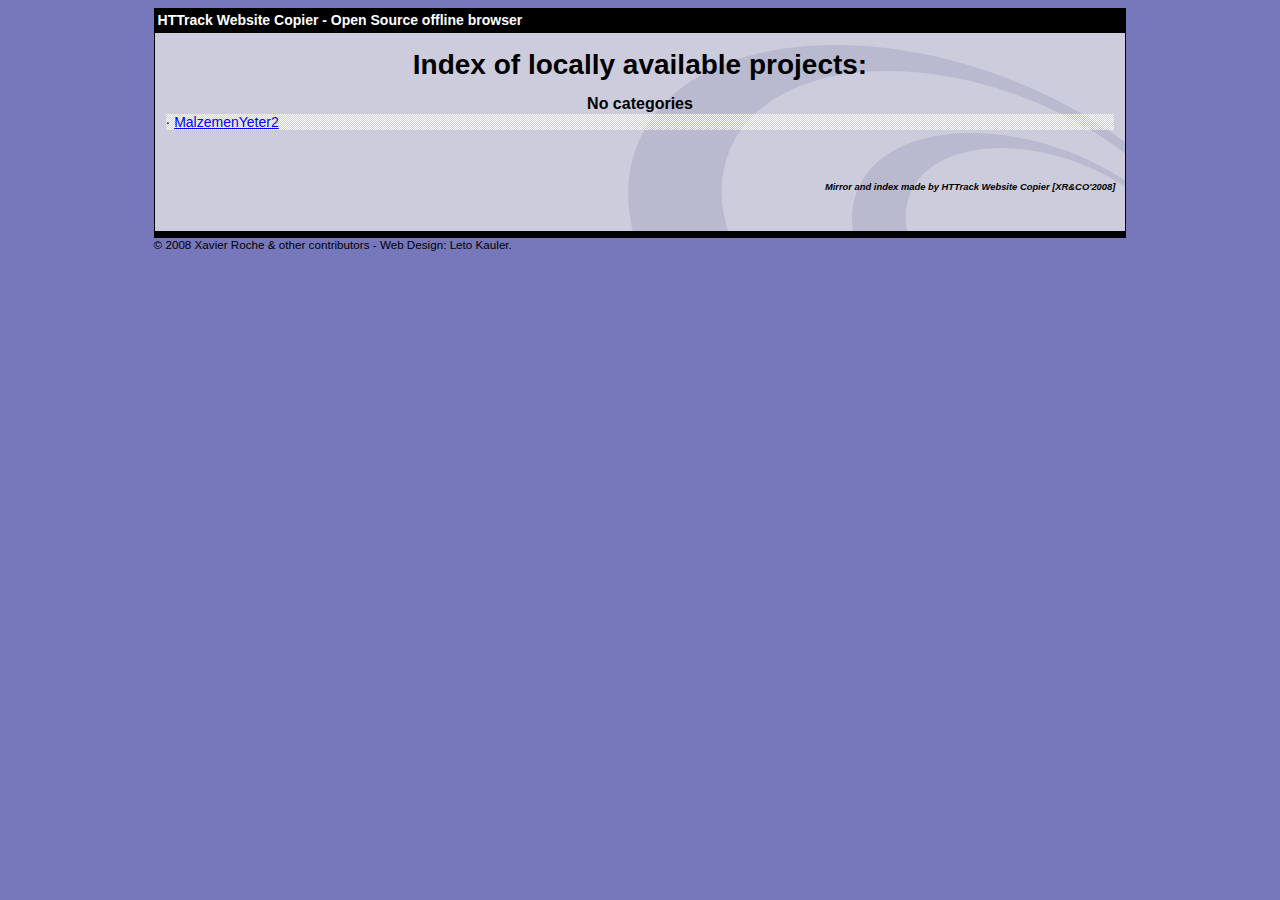
<file: MalzemenYeter2/index.html>
<html xmlns="http://www.w3.org/1999/xhtml" lang="en">

<head>
	<meta http-equiv="Content-Type" content="text/html; charset=utf-8" />
	<meta name="description" content="HTTrack is an easy-to-use website mirror utility. It allows you to download a World Wide website from the Internet to a local directory,building recursively all structures, getting html, images, and other files from the server to your computer. Links are rebuiltrelatively so that you can freely browse to the local site (works with any browser). You can mirror several sites together so that you can jump from one toanother. You can, also, update an existing mirror site, or resume an interrupted download. The robot is fully configurable, with an integrated help" />
	<meta name="keywords" content="httrack, HTTRACK, HTTrack, winhttrack, WINHTTRACK, WinHTTrack, offline browser, web mirror utility, aspirateur web, surf offline, web capture, www mirror utility, browse offline, local  site builder, website mirroring, aspirateur www, internet grabber, capture de site web, internet tool, hors connexion, unix, dos, windows 95, windows 98, solaris, ibm580, AIX 4.0, HTS, HTGet, web aspirator, web aspirateur, libre, GPL, GNU, free software" />
	<title>List of available projects - HTTrack Website Copier</title>
	<!-- Mirror and index made by HTTrack Website Copier/3.49-2 [XR&CO'2014] -->

	<style type="text/css">
	<!--

body {
	margin: 0;  padding: 0;  margin-bottom: 15px;  margin-top: 8px;
	background: #77b;
}
body, td {
	font: 14px "Trebuchet MS", Verdana, Arial, Helvetica, sans-serif;
	}

#subTitle {
	background: #000;  color: #fff;  padding: 4px;  font-weight: bold; 
	}

#siteNavigation a, #siteNavigation .current {
	font-weight: bold;  color: #448;
	}
#siteNavigation a:link    { text-decoration: none; }
#siteNavigation a:visited { text-decoration: none; }

#siteNavigation .current { background-color: #ccd; }

#siteNavigation a:hover   { text-decoration: none;  background-color: #fff;  color: #000; }
#siteNavigation a:active  { text-decoration: none;  background-color: #ccc; }


a:link    { text-decoration: underline;  color: #00f; }
a:visited { text-decoration: underline;  color: #000; }
a:hover   { text-decoration: underline;  color: #c00; }
a:active  { text-decoration: underline; }

#pageContent {
	clear: both;
	border-bottom: 6px solid #000;
	padding: 10px;  padding-top: 20px;
	line-height: 1.65em;
	background-image: url(backblue.gif);
	background-repeat: no-repeat;
	background-position: top right;
	}

#pageContent, #siteNavigation {
	background-color: #ccd;
	}


.imgLeft  { float: left;   margin-right: 10px;  margin-bottom: 10px; }
.imgRight { float: right;  margin-left: 10px;   margin-bottom: 10px; }

hr { height: 1px;  color: #000;  background-color: #000;  margin-bottom: 15px; }

h1 { margin: 0;  font-weight: bold;  font-size: 2em; }
h2 { margin: 0;  font-weight: bold;  font-size: 1.6em; }
h3 { margin: 0;  font-weight: bold;  font-size: 1.3em; }
h4 { margin: 0;  font-weight: bold;  font-size: 1.18em; }

.blak { background-color: #000; }
.hide { display: none; }
.tableWidth { min-width: 400px; }

.tblRegular       { border-collapse: collapse; }
.tblRegular td    { padding: 6px;  background-image: url(fade.gif);  border: 2px solid #99c; }
.tblHeaderColor, .tblHeaderColor td { background: #99c; }
.tblNoBorder td   { border: 0; }



</style>

</head>

<body>
<table width="76%" border="0" align="center" cellspacing="0" cellpadding="3" class="tableWidth">
	<tr>
	<td id="subTitle">HTTrack Website Copier - Open Source offline browser</td>
	</tr>
</table>
<table width="76%" border="0" align="center" cellspacing="0" cellpadding="0" class="tableWidth">
<tr class="blak">
<td>
	<table width="100%" border="0" align="center" cellspacing="1" cellpadding="0">
	<tr>
	<td colspan="6"> 
		<table width="100%" border="0" align="center" cellspacing="0" cellpadding="10">
		<tr> 
		<td id="pageContent"> 
<!-- ==================== End prologue ==================== -->


<h1 ALIGN=Center>Index of locally available projects:</H1>
  <table border="0" width="100%" cellspacing="1" cellpadding="0">
		<TH>
		<BR/>
			No categories
		</TH>
		<TR>
		  <TD BACKGROUND="fade.gif">
                    &middot; <A HREF="MalzemenYeter2/index.html">MalzemenYeter2</A>
   		  </TD>
		</TR>
	</TABLE>
	<BR>
	<H6 ALIGN="RIGHT">
         <I>Mirror and index made by HTTrack Website Copier [XR&CO'2008]</I>
	</H6>
	<!-- Mirror and index made by HTTrack Website Copier/3.49-2 [XR&CO'2014] -->
	<!-- Thanks for using HTTrack Website Copier! -->

<!-- ==================== Start epilogue ==================== -->
		</td>
		</tr>
		</table>
	</td>
	</tr>
	</table>
</td>
</tr>
</table>

<table width="76%" border="0" align="center" valign="bottom" cellspacing="0" cellpadding="0">
	<tr>
	<td id="footer"><small>&copy; 2008 Xavier Roche & other contributors - Web Design: Leto Kauler.</small></td>
	</tr>
</table>

</body>

</html>
</file>
